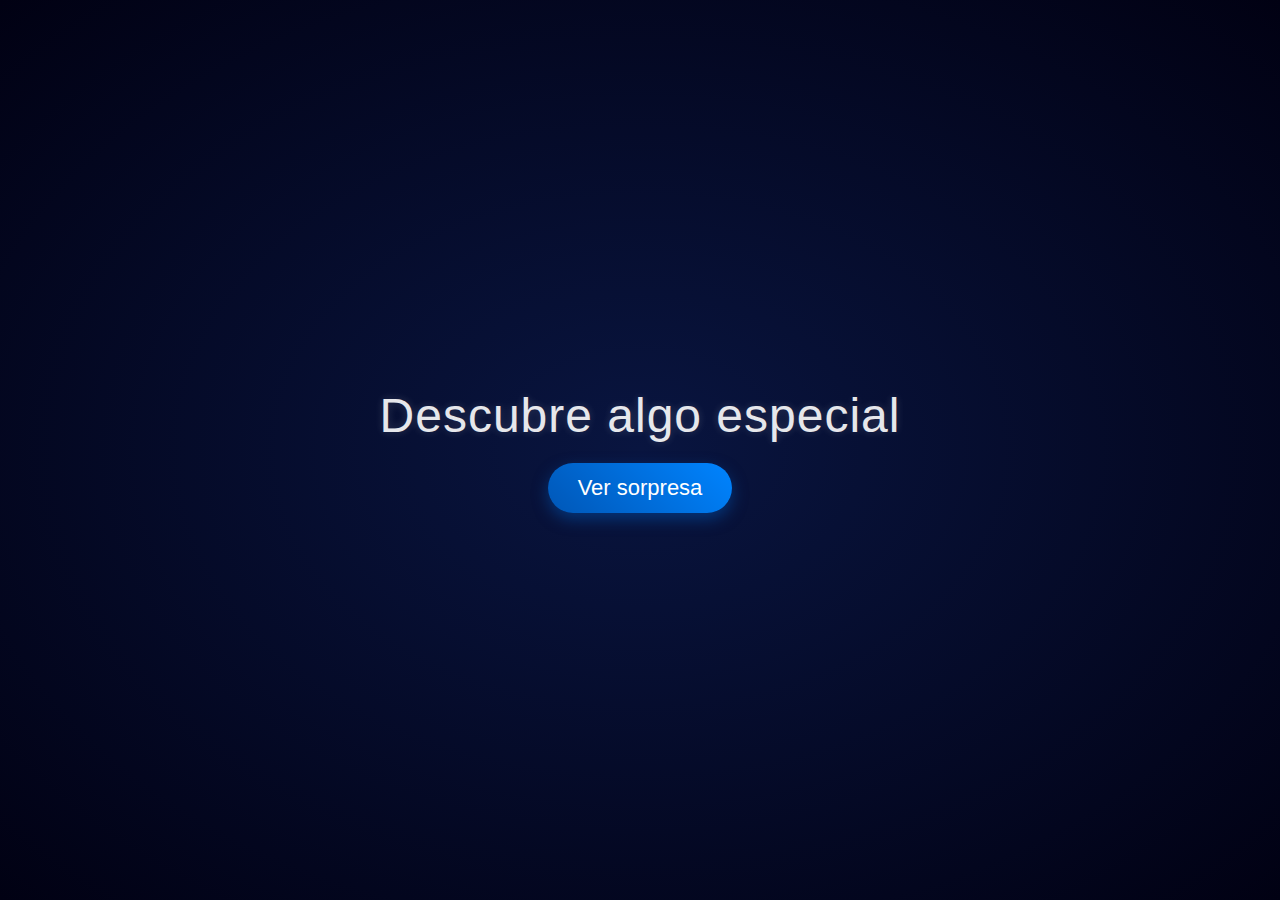
<file: index.html>
<!DOCTYPE html>
<html lang="en">
<head>
  <meta charset="UTF-8">
  <title>Flores y corazones</title>
  <link rel="stylesheet" href="./style.css">
  <style>
    @keyframes fadeIn {
      0% { opacity: 0; transform: scale(0.8); }
      100% { opacity: 1; transform: scale(1); }
    }
    
    @keyframes pulse {
      0%, 100% { transform: scale(1); }
      50% { transform: scale(1.05); }
    }
    
    .start-screen {
      position: fixed;
      top: 0; left: 0; width: 100%; height: 100%;
      display: flex;
      align-items: center;
      justify-content: center;
      flex-direction: column;
      background: radial-gradient(#091540, #010113);
      color: white;
      text-align: center;
      animation: fadeIn 1.5s ease-out;
    }
    .start-screen h1 {
      font-size: 3em;
      font-weight: 300;
      letter-spacing: 1px;
      text-shadow: 0px 0px 10px rgba(255, 255, 255, 0.2);
      margin-bottom: 20px;
      opacity: 0.9;
      font-family: 'Arial', sans-serif;
    }
    .start-screen button {
      padding: 12px 30px;
      font-size: 22px;
      font-weight: 500;
      background: linear-gradient(45deg, #0057b7, #0084ff);
      color: white;
      border: none;
      border-radius: 50px;
      cursor: pointer;
      transition: transform 0.3s, background 0.3s;
      box-shadow: 0 6px 15px rgba(0, 87, 183, 0.5);
      animation: pulse 2s infinite;
    }
    .start-screen button:hover {
      transform: scale(1.1);
      background: linear-gradient(45deg, #003d99, #0073e6);
    }
  </style>
</head>
<body>
  <div class="start-screen">
    <h1>Descubre algo especial</h1>
    <button id="startButton" onclick="window.location.href='flower.html'">Ver sorpresa</button>
  </div>
</body>
</html>
</file>
<file: style.css>
*,
*::after,
*::before {
  padding: 0;
  margin: 0;
  box-sizing: border-box;
}

:root {
  --dark-color: #010113;
}

body {
  display: flex;
  align-items: flex-end;
  justify-content: center;
  min-height: 100vh;
  background-color: var(--dark-color);
  overflow: hidden;
  perspective: 1000px;
}
.night {
  position: fixed;
  left: 50%;
  top: 0;
  transform: translateX(-50%);
  width: 100%;
  height: 100%;
  filter: blur(0.1vmin);
  background-image: radial-gradient(
      ellipse at top,
      transparent 0%,
      var(--dark-color)
    ),
    radial-gradient(
      ellipse at bottom,
      var(--dark-color),
      rgba(145, 233, 255, 0.2)
    ),
    repeating-linear-gradient(
      220deg,
      rgb(0, 0, 0) 0px,
      rgb(0, 0, 0) 19px,
      transparent 19px,
      transparent 22px
    ),
    repeating-linear-gradient(
      189deg,
      rgb(0, 0, 0) 0px,
      rgb(0, 0, 0) 19px,
      transparent 19px,
      transparent 22px
    ),
    repeating-linear-gradient(
      148deg,
      rgb(0, 0, 0) 0px,
      rgb(0, 0, 0) 19px,
      transparent 19px,
      transparent 22px
    ),
    linear-gradient(90deg, rgb(255, 94, 0), rgb(240, 240, 240));
}

.message {
  position: absolute;
  top: 50%;
  left: 50%;
  transform: translate(-50%, -50%);
  color: white;
  font-size: 2em;
  text-align: center;
  font-family: 'Georgia', serif;
  font-weight: bold;
  opacity: 1;
  animation: fadeIn 2s forwards 1s;
  background: rgba(255, 255, 255, 0.1);
  padding: 20px 40px;
  border-radius: 15px;
  border: 2px solid rgba(255, 255, 255, 0.3);
  backdrop-filter: blur(10px);
  box-shadow: 0 4px 15px rgba(255, 255, 255, 0.3);
  animation: glow 3s infinite alternate;
}

.flowers {
  position: relative;
  transform: scale(0.9);
}

.flower {
  position: absolute;
  bottom: 10vmin;
  transform-origin: bottom center;
  z-index: 10;
  --fl-speed: 0.8s;
}
.flower--1 {
  -webkit-animation: moving-flower-1 4s linear infinite;
  animation: moving-flower-1 4s linear infinite;
}
.flower--1 .flower__line {
  height: 70vmin;
  -webkit-animation-delay: 0.3s;
  animation-delay: 0.3s;
}
.flower--1 .flower__line__leaf--1 {
  -webkit-animation: blooming-leaf-right var(--fl-speed) 1.6s backwards;
  animation: blooming-leaf-right var(--fl-speed) 1.6s backwards;
}
.flower--1 .flower__line__leaf--2 {
  -webkit-animation: blooming-leaf-right var(--fl-speed) 1.4s backwards;
  animation: blooming-leaf-right var(--fl-speed) 1.4s backwards;
}
.flower--1 .flower__line__leaf--3 {
  -webkit-animation: blooming-leaf-left var(--fl-speed) 1.2s backwards;
  animation: blooming-leaf-left var(--fl-speed) 1.2s backwards;
}
.flower--1 .flower__line__leaf--4 {
  -webkit-animation: blooming-leaf-left var(--fl-speed) 1s backwards;
  animation: blooming-leaf-left var(--fl-speed) 1s backwards;
}
.flower--1 .flower__line__leaf--5 {
  -webkit-animation: blooming-leaf-right var(--fl-speed) 1.8s backwards;
  animation: blooming-leaf-right var(--fl-speed) 1.8s backwards;
}
.flower--1 .flower__line__leaf--6 {
  -webkit-animation: blooming-leaf-left var(--fl-speed) 2s backwards;
  animation: blooming-leaf-left var(--fl-speed) 2s backwards;
}
.flower--2 {
  left: 50%;
  transform: rotate(20deg);
  -webkit-animation: moving-flower-2 4s linear infinite;
  animation: moving-flower-2 4s linear infinite;
}
.flower--2 .flower__line {
  height: 60vmin;
  -webkit-animation-delay: 0.6s;
  animation-delay: 0.6s;
}
.flower--2 .flower__line__leaf--1 {
  -webkit-animation: blooming-leaf-right var(--fl-speed) 1.9s backwards;
  animation: blooming-leaf-right var(--fl-speed) 1.9s backwards;
}
.flower--2 .flower__line__leaf--2 {
  -webkit-animation: blooming-leaf-right var(--fl-speed) 1.7s backwards;
  animation: blooming-leaf-right var(--fl-speed) 1.7s backwards;
}
.flower--2 .flower__line__leaf--3 {
  -webkit-animation: blooming-leaf-left var(--fl-speed) 1.5s backwards;
  animation: blooming-leaf-left var(--fl-speed) 1.5s backwards;
}
.flower--2 .flower__line__leaf--4 {
  -webkit-animation: blooming-leaf-left var(--fl-speed) 1.3s backwards;
  animation: blooming-leaf-left var(--fl-speed) 1.3s backwards;
}
.flower--3 {
  left: 50%;
  transform: rotate(-15deg);
  -webkit-animation: moving-flower-3 4s linear infinite;
  animation: moving-flower-3 4s linear infinite;
}
.flower--3 .flower__line {
  -webkit-animation-delay: 0.9s;
  animation-delay: 0.9s;
}
.flower--3 .flower__line__leaf--1 {
  -webkit-animation: blooming-leaf-right var(--fl-speed) 2.5s backwards;
  animation: blooming-leaf-right var(--fl-speed) 2.5s backwards;
}
.flower--3 .flower__line__leaf--2 {
  -webkit-animation: blooming-leaf-right var(--fl-speed) 2.3s backwards;
  animation: blooming-leaf-right var(--fl-speed) 2.3s backwards;
}
.flower--3 .flower__line__leaf--3 {
  -webkit-animation: blooming-leaf-left var(--fl-speed) 2.1s backwards;
  animation: blooming-leaf-left var(--fl-speed) 2.1s backwards;
}
.flower--3 .flower__line__leaf--4 {
  -webkit-animation: blooming-leaf-left var(--fl-speed) 1.9s backwards;
  animation: blooming-leaf-left var(--fl-speed) 1.9s backwards;
}
.flower__leafs {
  position: relative;
  -webkit-animation: blooming-flower 2s backwards;
  animation: blooming-flower 2s backwards;
}
.flower__leafs--1 {
  -webkit-animation-delay: 1.1s;
  animation-delay: 1.1s;
}
.flower__leafs--2 {
  -webkit-animation-delay: 1.4s;
  animation-delay: 1.4s;
}
.flower__leafs--3 {
  -webkit-animation-delay: 1.7s;
  animation-delay: 1.7s;
}
.flower__leafs::after {
  content: "";
  position: absolute;
  left: 0;
  top: 0;
  transform: translate(-50%, -100%);
  width: 8vmin;
  height: 8vmin;
  background-color: #e7b201;
  filter: blur(10vmin);
}
.flower__leaf {
  position: absolute;
  bottom: 0;
  left: 50%;
  width: 8vmin;
  height: 11vmin;
  border-radius: 51% 49% 47% 53%/44% 45% 55% 69%;
  background-color: #e6f331;
  background-image: linear-gradient(to top, #e6f331, #e6f331);
  transform-origin: bottom center;
  opacity: 0.9;
  box-shadow: inset 0 0 2vmin rgba(255, 255, 255, 0.5);
}
.flower__leaf--1 {
  transform: translate(-10%, 1%) rotateY(40deg) rotateX(-50deg);
}
.flower__leaf--2 {
  transform: translate(-50%, -4%) rotateX(40deg);
}
.flower__leaf--3 {
  transform: translate(-90%, 0%) rotateY(45deg) rotateX(50deg);
}
.flower__leaf--4 {
  width: 8vmin;
  height: 8vmin;
  transform-origin: bottom left;
  border-radius: 4vmin 10vmin 4vmin 4vmin;
  transform: translate(0%, 18%) rotateX(70deg) rotate(-43deg);
  background-image: linear-gradient(to top, #e6f331, #e6f331);
  z-index: 1;
  opacity: 0.8;
}
.flower__white-circle {
  position: absolute;
  left: -3.5vmin;
  top: -3vmin;
  width: 9vmin;
  height: 4vmin;
  border-radius: 50%;
  background-color: #fff;
}
.flower__white-circle::after {
  content: "";
  position: absolute;
  left: 50%;
  top: 45%;
  transform: translate(-50%, -50%);
  width: 60%;
  height: 60%;
  border-radius: inherit;
  background-image: repeating-linear-gradient(
      135deg,
      rgba(0, 0, 0, 0.03) 0px,
      rgba(0, 0, 0, 0.03) 1px,
      transparent 1px,
      transparent 12px
    ),
    repeating-linear-gradient(
      45deg,
      rgba(0, 0, 0, 0.03) 0px,
      rgba(0, 0, 0, 0.03) 1px,
      transparent 1px,
      transparent 12px
    ),
    repeating-linear-gradient(
      67.5deg,
      rgba(0, 0, 0, 0.03) 0px,
      rgba(0, 0, 0, 0.03) 1px,
      transparent 1px,
      transparent 12px
    ),
    repeating-linear-gradient(
      135deg,
      rgba(0, 0, 0, 0.03) 0px,
      rgba(0, 0, 0, 0.03) 1px,
      transparent 1px,
      transparent 12px
    ),
    repeating-linear-gradient(
      45deg,
      rgba(0, 0, 0, 0.03) 0px,
      rgba(0, 0, 0, 0.03) 1px,
      transparent 1px,
      transparent 12px
    ),
    repeating-linear-gradient(
      112.5deg,
      rgba(0, 0, 0, 0.03) 0px,
      rgba(0, 0, 0, 0.03) 1px,
      transparent 1px,
      transparent 12px
    ),
    repeating-linear-gradient(
      112.5deg,
      rgba(0, 0, 0, 0.03) 0px,
      rgba(0, 0, 0, 0.03) 1px,
      transparent 1px,
      transparent 12px
    ),
    repeating-linear-gradient(
      45deg,
      rgba(0, 0, 0, 0.03) 0px,
      rgba(0, 0, 0, 0.03) 1px,
      transparent 1px,
      transparent 12px
    ),
    repeating-linear-gradient(
      22.5deg,
      rgba(0, 0, 0, 0.03) 0px,
      rgba(0, 0, 0, 0.03) 1px,
      transparent 1px,
      transparent 12px
    ),
    repeating-linear-gradient(
      45deg,
      rgba(0, 0, 0, 0.03) 0px,
      rgba(0, 0, 0, 0.03) 1px,
      transparent 1px,
      transparent 12px
    ),
    repeating-linear-gradient(
      22.5deg,
      rgba(0, 0, 0, 0.03) 0px,
      rgba(0, 0, 0, 0.03) 1px,
      transparent 1px,
      transparent 12px
    ),
    repeating-linear-gradient(
      135deg,
      rgba(0, 0, 0, 0.03) 0px,
      rgba(0, 0, 0, 0.03) 1px,
      transparent 1px,
      transparent 12px
    ),
    repeating-linear-gradient(
      157.5deg,
      rgba(0, 0, 0, 0.03) 0px,
      rgba(0, 0, 0, 0.03) 1px,
      transparent 1px,
      transparent 12px
    ),
    repeating-linear-gradient(
      67.5deg,
      rgba(0, 0, 0, 0.03) 0px,
      rgba(0, 0, 0, 0.03) 1px,
      transparent 1px,
      transparent 12px
    ),
    repeating-linear-gradient(
      67.5deg,
      rgba(0, 0, 0, 0.03) 0px,
      rgba(0, 0, 0, 0.03) 1px,
      transparent 1px,
      transparent 12px
    ),
    linear-gradient(90deg, rgb(255, 235, 18), rgb(255, 206, 0));
}
.flower__line {
  height: 55vmin;
  width: 1.5vmin;
  background-image: linear-gradient(
      to left,
      rgba(0, 0, 0, 0.2),
      transparent,
      rgba(255, 255, 255, 0.2)
    ),
    linear-gradient(to top, transparent 10%, #056d24, #028137);
  box-shadow: inset 0 0 2px rgba(0, 0, 0, 0.5);
  -webkit-animation: grow-flower-tree 4s backwards;
  animation: grow-flower-tree 4s backwards;
}
.flower__line__leaf {
  --w: 7vmin;
  --h: calc(var(--w) + 2vmin);
  position: absolute;
  top: 20%;
  left: 90%;
  width: var(--w);
  height: var(--h);
  border-top-right-radius: var(--h);
  border-bottom-left-radius: var(--h);
  background-image: linear-gradient(to top, rgba(12, 94, 32, 0.4), #028137);
}
.flower__line__leaf--1 {
  transform: rotate(70deg) rotateY(30deg);
}
.flower__line__leaf--2 {
  top: 45%;
  transform: rotate(70deg) rotateY(30deg);
}
.flower__line__leaf--3,
.flower__line__leaf--4,
.flower__line__leaf--6 {
  border-top-right-radius: 0;
  border-bottom-left-radius: 0;
  border-top-left-radius: var(--h);
  border-bottom-right-radius: var(--h);
  left: -460%;
  top: 12%;
  transform: rotate(-70deg) rotateY(30deg);
}
.flower__line__leaf--4 {
  top: 40%;
}
.flower__line__leaf--5 {
  top: 0;
  transform-origin: left;
  transform: rotate(70deg) rotateY(30deg) scale(0.6);
}
.flower__line__leaf--6 {
  top: -2%;
  left: -450%;
  transform-origin: right;
  transform: rotate(-70deg) rotateY(30deg) scale(0.6);
}
.flower__light {
  position: absolute;
  bottom: 0vmin;
  width: 1vmin;
  height: 1vmin;
  background-color: rgb(255, 251, 0);
  border-radius: 50%;
  filter: blur(0.2vmin);
  -webkit-animation: light-ans 4s linear infinite backwards;
  animation: light-ans 4s linear infinite backwards;
}
.flower__light:nth-child(odd) {
  background-color: #028137;
}
.flower__light--1 {
  left: -2vmin;
  -webkit-animation-delay: 1s;
  animation-delay: 1s;
}
.flower__light--2 {
  left: 3vmin;
  -webkit-animation-delay: 0.5s;
  animation-delay: 0.5s;
}
.flower__light--3 {
  left: -6vmin;
  -webkit-animation-delay: 0.3s;
  animation-delay: 0.3s;
}
.flower__light--4 {
  left: 6vmin;
  -webkit-animation-delay: 0.9s;
  animation-delay: 0.9s;
}
.flower__light--5 {
  left: -1vmin;
  -webkit-animation-delay: 1.5s;
  animation-delay: 1.5s;
}
.flower__light--6 {
  left: -4vmin;
  -webkit-animation-delay: 3s;
  animation-delay: 3s;
}
.flower__light--7 {
  left: 3vmin;
  -webkit-animation-delay: 2s;
  animation-delay: 2s;
}
.flower__light--8 {
  left: -6vmin;
  -webkit-animation-delay: 3.5s;
  animation-delay: 3.5s;
}
.flower__grass {
  --c: #028137;
  --line-w: 1.5vmin;
  position: absolute;
  bottom: 12vmin;
  left: -7vmin;
  display: flex;
  flex-direction: column;
  align-items: flex-end;
  z-index: 20;
  transform-origin: bottom center;
  transform: rotate(-48deg) rotateY(40deg);
}
.flower__grass--1 {
  -webkit-animation: moving-grass 2s linear infinite;
  animation: moving-grass 2s linear infinite;
}
.flower__grass--2 {
  left: 2vmin;
  bottom: 10vmin;
  transform: scale(0.5) rotate(75deg) rotateX(10deg) rotateY(-200deg);
  opacity: 0.8;
  z-index: 0;
  -webkit-animation: moving-grass--2 1.5s linear infinite;
  animation: moving-grass--2 1.5s linear infinite;
}
.flower__grass--top {
  width: 7vmin;
  height: 10vmin;
  border-top-right-radius: 100%;
  border-right: var(--line-w) solid var(--c);
  transform-origin: bottom center;
  transform: rotate(-2deg);
}
.flower__grass--bottom {
  margin-top: -2px;
  width: var(--line-w);
  height: 25vmin;
  background-image: linear-gradient(to top, transparent, var(--c));
}
.flower__grass__leaf {
  --size: 10vmin;
  position: absolute;
  width: calc(var(--size) * 2.1);
  height: var(--size);
  border-top-left-radius: var(--size);
  border-top-right-radius: var(--size);
  background-image: linear-gradient(
    to top,
    transparent,
    transparent 30%,
    var(--c)
  );
  z-index: 100;
}
.flower__grass__leaf--1 {
  top: -6%;
  left: 30%;
  --size: 6vmin;
  transform: rotate(-20deg);
  -webkit-animation: growing-grass-ans--1 2s 2.6s backwards;
  animation: growing-grass-ans--1 2s 2.6s backwards;
}
@-webkit-keyframes growing-grass-ans--1 {
  0% {
    transform-origin: bottom left;
    transform: rotate(-20deg) scale(0);
  }
}
@keyframes growing-grass-ans--1 {
  0% {
    transform-origin: bottom left;
    transform: rotate(-20deg) scale(0);
  }
}
.flower__grass__leaf--2 {
  top: -5%;
  left: -110%;
  --size: 6vmin;
  transform: rotate(10deg);
  -webkit-animation: growing-grass-ans--2 2s 2.4s linear backwards;
  animation: growing-grass-ans--2 2s 2.4s linear backwards;
}
@-webkit-keyframes growing-grass-ans--2 {
  0% {
    transform-origin: bottom right;
    transform: rotate(10deg) scale(0);
  }
}
@keyframes growing-grass-ans--2 {
  0% {
    transform-origin: bottom right;
    transform: rotate(10deg) scale(0);
  }
}
.flower__grass__leaf--3 {
  top: 5%;
  left: 60%;
  --size: 8vmin;
  transform: rotate(-18deg) rotateX(-20deg);
  -webkit-animation: growing-grass-ans--3 2s 2.2s linear backwards;
  animation: growing-grass-ans--3 2s 2.2s linear backwards;
}
@-webkit-keyframes growing-grass-ans--3 {
  0% {
    transform-origin: bottom left;
    transform: rotate(-18deg) rotateX(-20deg) scale(0);
  }
}
@keyframes growing-grass-ans--3 {
  0% {
    transform-origin: bottom left;
    transform: rotate(-18deg) rotateX(-20deg) scale(0);
  }
}
.flower__grass__leaf--4 {
  top: 6%;
  left: -135%;
  --size: 8vmin;
  transform: rotate(2deg);
  -webkit-animation: growing-grass-ans--4 2s 2s linear backwards;
  animation: growing-grass-ans--4 2s 2s linear backwards;
}
@-webkit-keyframes growing-grass-ans--4 {
  0% {
    transform-origin: bottom right;
    transform: rotate(2deg) scale(0);
  }
}
@keyframes growing-grass-ans--4 {
  0% {
    transform-origin: bottom right;
    transform: rotate(2deg) scale(0);
  }
}
.flower__grass__leaf--5 {
  top: 20%;
  left: 60%;
  --size: 10vmin;
  transform: rotate(-24deg) rotateX(-20deg);
  -webkit-animation: growing-grass-ans--5 2s 1.8s linear backwards;
  animation: growing-grass-ans--5 2s 1.8s linear backwards;
}
@-webkit-keyframes growing-grass-ans--5 {
  0% {
    transform-origin: bottom left;
    transform: rotate(-24deg) rotateX(-20deg) scale(0);
  }
}
@keyframes growing-grass-ans--5 {
  0% {
    transform-origin: bottom left;
    transform: rotate(-24deg) rotateX(-20deg) scale(0);
  }
}
.flower__grass__leaf--6 {
  top: 22%;
  left: -180%;
  --size: 10vmin;
  transform: rotate(10deg);
  -webkit-animation: growing-grass-ans--6 2s 1.6s linear backwards;
  animation: growing-grass-ans--6 2s 1.6s linear backwards;
}
@-webkit-keyframes growing-grass-ans--6 {
  0% {
    transform-origin: bottom right;
    transform: rotate(10deg) scale(0);
  }
}
@keyframes growing-grass-ans--6 {
  0% {
    transform-origin: bottom right;
    transform: rotate(10deg) scale(0);
  }
}
.flower__grass__leaf--7 {
  top: 39%;
  left: 70%;
  --size: 10vmin;
  transform: rotate(-10deg);
  -webkit-animation: growing-grass-ans--7 2s 1.4s linear backwards;
  animation: growing-grass-ans--7 2s 1.4s linear backwards;
}
@-webkit-keyframes growing-grass-ans--7 {
  0% {
    transform-origin: bottom left;
    transform: rotate(-10deg) scale(0);
  }
}
@keyframes growing-grass-ans--7 {
  0% {
    transform-origin: bottom left;
    transform: rotate(-10deg) scale(0);
  }
}
.flower__grass__leaf--8 {
  top: 40%;
  left: -215%;
  --size: 11vmin;
  transform: rotate(10deg);
  -webkit-animation: growing-grass-ans--8 2s 1.2s linear backwards;
  animation: growing-grass-ans--8 2s 1.2s linear backwards;
}
@-webkit-keyframes growing-grass-ans--8 {
  0% {
    transform-origin: bottom right;
    transform: rotate(10deg) scale(0);
  }
}
@keyframes growing-grass-ans--8 {
  0% {
    transform-origin: bottom right;
    transform: rotate(10deg) scale(0);
  }
}
.flower__grass__overlay {
  position: absolute;
  top: -10%;
  right: 0%;
  width: 100%;
  height: 100%;
  background-color: rgba(0, 0, 0, 0.6);
  filter: blur(1.5vmin);
  z-index: 100;
}
.flower__g-long {
  --w: 2vmin;
  --h: 6vmin;
  --c: #0d6632;
  position: absolute;
  bottom: 10vmin;
  left: -3vmin;
  transform-origin: bottom center;
  transform: rotate(-30deg) rotateY(-20deg);
  display: flex;
  flex-direction: column;
  align-items: flex-end;
  -webkit-animation: flower-g-long-ans 3s linear infinite;
  animation: flower-g-long-ans 3s linear infinite;
}
@-webkit-keyframes flower-g-long-ans {
  0%,
  100% {
    transform: rotate(-30deg) rotateY(-20deg);
  }
  50% {
    transform: rotate(-32deg) rotateY(-20deg);
  }
}
@keyframes flower-g-long-ans {
  0%,
  100% {
    transform: rotate(-30deg) rotateY(-20deg);
  }
  50% {
    transform: rotate(-32deg) rotateY(-20deg);
  }
}
.flower__g-long__top {
  top: calc(var(--h) * -1);
  width: calc(var(--w) + 1vmin);
  height: var(--h);
  border-top-right-radius: 100%;
  border-right: 0.7vmin solid var(--c);
  transform: translate(-0.7vmin, 1vmin);
}
.flower__g-long__bottom {
  width: var(--w);
  height: 50vmin;
  transform-origin: bottom center;
  background-image: linear-gradient(to top, transparent 30%, var(--c));
  box-shadow: inset 0 0 2px rgba(0, 0, 0, 0.5);
  -webkit-clip-path: polygon(35% 0, 65% 1%, 100% 100%, 0% 100%);
  clip-path: polygon(35% 0, 65% 1%, 100% 100%, 0% 100%);
}
.flower__g-right {
  position: absolute;
  bottom: 6vmin;
  left: -2vmin;
  transform-origin: bottom left;
  transform: rotate(20deg);
}
.flower__g-right .leaf {
  width: 30vmin;
  height: 50vmin;
  border-top-left-radius: 100%;
  border-left: 2vmin solid #028137;
  background-image: linear-gradient(
    to bottom,
    transparent,
    var(--dark-color) 60%
  );
  -webkit-mask-image: linear-gradient(to top, transparent 30%, #028137 60%);
}
.flower__g-right--1 {
  -webkit-animation: flower-g-right-ans 2.5s linear infinite;
  animation: flower-g-right-ans 2.5s linear infinite;
}
.flower__g-right--2 {
  left: 5vmin;
  transform: rotateY(-180deg);
  -webkit-animation: flower-g-right-ans--2 3s linear infinite;
  animation: flower-g-right-ans--2 3s linear infinite;
}
.flower__g-right--2 .leaf {
  height: 75vmin;
  filter: blur(0.3vmin);
  opacity: 0.8;
}
@-webkit-keyframes flower-g-right-ans {
  0%,
  100% {
    transform: rotate(20deg);
  }
  50% {
    transform: rotate(24deg) rotateX(-20deg);
  }
}
@keyframes flower-g-right-ans {
  0%,
  100% {
    transform: rotate(20deg);
  }
  50% {
    transform: rotate(24deg) rotateX(-20deg);
  }
}
@-webkit-keyframes flower-g-right-ans--2 {
  0%,
  100% {
    transform: rotateY(-180deg) rotate(0deg) rotateX(-20deg);
  }
  50% {
    transform: rotateY(-180deg) rotate(6deg) rotateX(-20deg);
  }
}
@keyframes flower-g-right-ans--2 {
  0%,
  100% {
    transform: rotateY(-180deg) rotate(0deg) rotateX(-20deg);
  }
  50% {
    transform: rotateY(-180deg) rotate(6deg) rotateX(-20deg);
  }
}
.flower__g-front {
  position: absolute;
  bottom: 6vmin;
  left: 2.5vmin;
  z-index: 100;
  transform-origin: bottom center;
  transform: rotate(-28deg) rotateY(30deg) scale(1.04);
  -webkit-animation: flower__g-front-ans 2s linear infinite;
  animation: flower__g-front-ans 2s linear infinite;
}
@-webkit-keyframes flower__g-front-ans {
  0%,
  100% {
    transform: rotate(-28deg) rotateY(30deg) scale(1.04);
  }
  50% {
    transform: rotate(-35deg) rotateY(40deg) scale(1.04);
  }
}
@keyframes flower__g-front-ans {
  0%,
  100% {
    transform: rotate(-28deg) rotateY(30deg) scale(1.04);
  }
  50% {
    transform: rotate(-35deg) rotateY(40deg) scale(1.04);
  }
}
.flower__g-front__line {
  width: 0.3vmin;
  height: 20vmin;
  background-image: linear-gradient(
    to top,
    transparent,
    #028137,
    transparent 100%
  );
  position: relative;
}
.flower__g-front__leaf-wrapper {
  position: absolute;
  top: 0;
  left: 0;
  transform-origin: bottom left;
  transform: rotate(10deg);
}
.flower__g-front__leaf-wrapper:nth-child(even) {
  left: 0vmin;
  transform: rotateY(-180deg) rotate(5deg);
  -webkit-animation: flower__g-front__leaf-left-ans 1s ease-in backwards;
  animation: flower__g-front__leaf-left-ans 1s ease-in backwards;
}
.flower__g-front__leaf-wrapper:nth-child(odd) {
  -webkit-animation: flower__g-front__leaf-ans 1s ease-in backwards;
  animation: flower__g-front__leaf-ans 1s ease-in backwards;
}
.flower__g-front__leaf-wrapper--1 {
  top: -8vmin;
  transform: scale(0.7);
  -webkit-animation: flower__g-front__leaf-ans 1s 5.5s ease-in backwards !important;
  animation: flower__g-front__leaf-ans 1s 5.5s ease-in backwards !important;
}
.flower__g-front__leaf-wrapper--2 {
  top: -8vmin;
  transform: rotateY(-180deg) scale(0.7) !important;
  -webkit-animation: flower__g-front__leaf-left-ans-2 1s 4.6s ease-in backwards !important;
  animation: flower__g-front__leaf-left-ans-2 1s 4.6s ease-in backwards !important;
}
.flower__g-front__leaf-wrapper--3 {
  top: -3vmin;
  -webkit-animation: flower__g-front__leaf-ans 1s 4.6s ease-in backwards;
  animation: flower__g-front__leaf-ans 1s 4.6s ease-in backwards;
}
.flower__g-front__leaf-wrapper--4 {
  top: -3vmin;
  transform: rotateY(-180deg) scale(0.9) !important;
  -webkit-animation: flower__g-front__leaf-left-ans-2 1s 4.6s ease-in backwards !important;
  animation: flower__g-front__leaf-left-ans-2 1s 4.6s ease-in backwards !important;
}
@-webkit-keyframes flower__g-front__leaf-left-ans-2 {
  0% {
    transform: rotateY(-180deg) scale(0);
  }
}
@keyframes flower__g-front__leaf-left-ans-2 {
  0% {
    transform: rotateY(-180deg) scale(0);
  }
}
.flower__g-front__leaf-wrapper--5,
.flower__g-front__leaf-wrapper--6 {
  top: 2vmin;
}
.flower__g-front__leaf-wrapper--7,
.flower__g-front__leaf-wrapper--8 {
  top: 6.5vmin;
}
.flower__g-front__leaf-wrapper--2 {
  -webkit-animation-delay: 5.2s !important;
  animation-delay: 5.2s !important;
}
.flower__g-front__leaf-wrapper--3 {
  -webkit-animation-delay: 4.9s !important;
  animation-delay: 4.9s !important;
}
.flower__g-front__leaf-wrapper--5 {
  -webkit-animation-delay: 4.3s !important;
  animation-delay: 4.3s !important;
}
.flower__g-front__leaf-wrapper--6 {
  -webkit-animation-delay: 4.1s !important;
  animation-delay: 4.1s !important;
}
.flower__g-front__leaf-wrapper--7 {
  -webkit-animation-delay: 3.8s !important;
  animation-delay: 3.8s !important;
}
.flower__g-front__leaf-wrapper--8 {
  -webkit-animation-delay: 3.5s !important;
  animation-delay: 3.5s !important;
}
@-webkit-keyframes flower__g-front__leaf-ans {
  0% {
    transform: rotate(10deg) scale(0);
  }
}
@keyframes flower__g-front__leaf-ans {
  0% {
    transform: rotate(10deg) scale(0);
  }
}
@-webkit-keyframes flower__g-front__leaf-left-ans {
  0% {
    transform: rotateY(-180deg) rotate(5deg) scale(0);
  }
}
@keyframes flower__g-front__leaf-left-ans {
  0% {
    transform: rotateY(-180deg) rotate(5deg) scale(0);
  }
}
.flower__g-front__leaf {
  width: 10vmin;
  height: 10vmin;
  border-radius: 100% 0% 0% 100%/100% 100% 0% 0%;
  box-shadow: inset 0 2px 1vmin hsla(150, 97%, 14%, 0.2);
  background-image: linear-gradient(
      to bottom left,
      transparent,
      var(--dark-color)
    ),
    linear-gradient(to bottom right, #028137 50%, transparent 50%, transparent);
  -webkit-mask-image: linear-gradient(
    to bottom right,
    #028137 50%,
    transparent 50%,
    transparent
  );
  mask-image: linear-gradient(
    to bottom right,
    #028137 50%,
    transparent 50%,
    transparent
  );
}
.flower__g-fr {
  position: absolute;
  bottom: -4vmin;
  left: vmin;
  transform-origin: bottom left;
  z-index: 10;
  -webkit-animation: flower__g-fr-ans 2s linear infinite;
  animation: flower__g-fr-ans 2s linear infinite;
}
@-webkit-keyframes flower__g-fr-ans {
  0%,
  100% {
    transform: rotate(2deg);
  }
  50% {
    transform: rotate(4deg);
  }
}
@keyframes flower__g-fr-ans {
  0%,
  100% {
    transform: rotate(2deg);
  }
  50% {
    transform: rotate(4deg);
  }
}
.flower__g-fr .leaf {
  width: 30vmin;
  height: 50vmin;
  border-top-left-radius: 100%;
  border-left: 2vmin solid #028137;
  -webkit-mask-image: linear-gradient(to top, transparent 25%, #028137 50%);
  position: relative;
  z-index: 1;
}
.flower__g-fr__leaf {
  position: absolute;
  top: 0;
  left: 0;
  width: 10vmin;
  height: 10vmin;
  border-radius: 100% 0% 0% 100%/100% 100% 0% 0%;
  box-shadow: inset 0 2px 1vmin hsla(184deg, 97%, 58%, 0.2);
  background-image: linear-gradient(
      to bottom left,
      transparent,
      var(--dark-color) 98%
    ),
    linear-gradient(to bottom right, #028137 45%, transparent 50%, transparent);
  -webkit-mask-image: linear-gradient(
    135deg,
    #028137 40%,
    transparent 50%,
    transparent
  );
}
.flower__g-fr__leaf--1 {
  left: 20vmin;
  transform: rotate(45deg);
  -webkit-animation: flower__g-fr-leaft-ans-1 0.5s 5.2s linear backwards;
  animation: flower__g-fr-leaft-ans-1 0.5s 5.2s linear backwards;
}
@-webkit-keyframes flower__g-fr-leaft-ans-1 {
  0% {
    transform-origin: left;
    transform: rotate(45deg) scale(0);
  }
}
@keyframes flower__g-fr-leaft-ans-1 {
  0% {
    transform-origin: left;
    transform: rotate(45deg) scale(0);
  }
}
.flower__g-fr__leaf--2 {
  left: 12vmin;
  top: -7vmin;
  transform: rotate(25deg) rotateY(-180deg);
  -webkit-animation: flower__g-fr-leaft-ans-6 0.5s 5s linear backwards;
  animation: flower__g-fr-leaft-ans-6 0.5s 5s linear backwards;
}
.flower__g-fr__leaf--3 {
  left: 15vmin;
  top: 6vmin;
  transform: rotate(55deg);
  -webkit-animation: flower__g-fr-leaft-ans-5 0.5s 4.8s linear backwards;
  animation: flower__g-fr-leaft-ans-5 0.5s 4.8s linear backwards;
}
.flower__g-fr__leaf--4 {
  left: 6vmin;
  top: -2vmin;
  transform: rotate(25deg) rotateY(-180deg);
  -webkit-animation: flower__g-fr-leaft-ans-6 0.5s 4.6s linear backwards;
  animation: flower__g-fr-leaft-ans-6 0.5s 4.6s linear backwards;
}
.flower__g-fr__leaf--5 {
  left: 10vmin;
  top: 14vmin;
  transform: rotate(55deg);
  -webkit-animation: flower__g-fr-leaft-ans-5 0.5s 4.4s linear backwards;
  animation: flower__g-fr-leaft-ans-5 0.5s 4.4s linear backwards;
}
@-webkit-keyframes flower__g-fr-leaft-ans-5 {
  0% {
    transform-origin: left;
    transform: rotate(55deg) scale(0);
  }
}
@keyframes flower__g-fr-leaft-ans-5 {
  0% {
    transform-origin: left;
    transform: rotate(55deg) scale(0);
  }
}
.flower__g-fr__leaf--6 {
  left: 0vmin;
  top: 6vmin;
  transform: rotate(25deg) rotateY(-180deg);
  -webkit-animation: flower__g-fr-leaft-ans-6 0.5s 4.2s linear backwards;
  animation: flower__g-fr-leaft-ans-6 0.5s 4.2s linear backwards;
}
@-webkit-keyframes flower__g-fr-leaft-ans-6 {
  0% {
    transform-origin: right;
    transform: rotate(25deg) rotateY(-180deg) scale(0);
  }
}
@keyframes flower__g-fr-leaft-ans-6 {
  0% {
    transform-origin: right;
    transform: rotate(25deg) rotateY(-180deg) scale(0);
  }
}
.flower__g-fr__leaf--7 {
  left: 5vmin;
  top: 22vmin;
  transform: rotate(45deg);
  -webkit-animation: flower__g-fr-leaft-ans-7 0.5s 4s linear backwards;
  animation: flower__g-fr-leaft-ans-7 0.5s 4s linear backwards;
}
@-webkit-keyframes flower__g-fr-leaft-ans-7 {
  0% {
    transform-origin: left;
    transform: rotate(45deg) scale(0);
  }
}
@keyframes flower__g-fr-leaft-ans-7 {
  0% {
    transform-origin: left;
    transform: rotate(45deg) scale(0);
  }
}
.flower__g-fr__leaf--8 {
  left: -4vmin;
  top: 15vmin;
  transform: rotate(15deg) rotateY(-180deg);
  -webkit-animation: flower__g-fr-leaft-ans-8 0.5s 3.8s linear backwards;
  animation: flower__g-fr-leaft-ans-8 0.5s 3.8s linear backwards;
}
@-webkit-keyframes flower__g-fr-leaft-ans-8 {
  0% {
    transform-origin: right;
    transform: rotate(15deg) rotateY(-180deg) scale(0);
  }
}
@keyframes flower__g-fr-leaft-ans-8 {
  0% {
    transform-origin: right;
    transform: rotate(15deg) rotateY(-180deg) scale(0);
  }
}

.long-g {
  position: absolute;
  bottom: 25vmin;
  left: -42vmin;
  transform-origin: bottom left;
}
.long-g--1 {
  bottom: 0vmin;
  transform: scale(0.8) rotate(-5deg);
}
.long-g--1 .leaf {
  -webkit-mask-image: linear-gradient(
    to top,
    transparent 40%,
    #028137 80%
  ) !important;
}
.long-g--1 .leaf--1 {
  --w: 5vmin;
  --h: 60vmin;
  left: -2vmin;
  transform: rotate(3deg) rotateY(-180deg);
}
.long-g--2,
.long-g--3 {
  bottom: -3vmin;
  left: -35vmin;
  transform-origin: center;
  transform: scale(0.6) rotateX(60deg);
}
.long-g--2 .leaf,
.long-g--3 .leaf {
  -webkit-mask-image: linear-gradient(
    to top,
    transparent 50%,
    #e6f331 80%
  ) !important;
}
.long-g--2 .leaf--1,
.long-g--3 .leaf--1 {
  left: -1vmin;
  transform: rotateY(-180deg);
}
.long-g--3 {
  left: -17vmin;
  bottom: 0vmin;
}
.long-g--3 .leaf {
  -webkit-mask-image: linear-gradient(
    to top,
    transparent 40%,
    #028137 80%
  ) !important;
}
.long-g--4 {
  left: 25vmin;
  bottom: -3vmin;
  transform-origin: center;
  transform: scale(0.6) rotateX(60deg);
}
.long-g--4 .leaf {
  -webkit-mask-image: linear-gradient(
    to top,
    transparent 50%,
    #028137 80%
  ) !important;
}
.long-g--5 {
  left: 42vmin;
  bottom: 0vmin;
  transform: scale(0.8) rotate(2deg);
}
.long-g--6 {
  left: 0vmin;
  bottom: -20vmin;
  z-index: 100;
  filter: blur(0.3vmin);
  transform: scale(0.8) rotate(2deg);
}
.long-g--7 {
  left: 35vmin;
  bottom: 20vmin;
  z-index: -1;
  filter: blur(0.3vmin);
  transform: scale(0.6) rotate(2deg);
  opacity: 0.7;
}
.long-g .leaf {
  --w: 15vmin;
  --h: 40vmin;
  --c: #1aaa15;
  position: absolute;
  bottom: 0;
  width: var(--w);
  height: var(--h);
  border-top-left-radius: 100%;
  border-left: 2vmin solid var(--c);
  -webkit-mask-image: linear-gradient(
    to top,
    transparent 20%,
    var(--dark-color)
  );
  transform-origin: bottom center;
}
.long-g .leaf--0 {
  left: 2vmin;
  -webkit-animation: leaf-ans-1 4s linear infinite;
  animation: leaf-ans-1 4s linear infinite;
}
.long-g .leaf--1 {
  --w: 5vmin;
  --h: 60vmin;
  -webkit-animation: leaf-ans-1 4s linear infinite;
  animation: leaf-ans-1 4s linear infinite;
}
.long-g .leaf--2 {
  --w: 10vmin;
  --h: 40vmin;
  left: -0.5vmin;
  bottom: 5vmin;
  transform-origin: bottom left;
  transform: rotateY(-180deg);
  -webkit-animation: leaf-ans-2 3s linear infinite;
  animation: leaf-ans-2 3s linear infinite;
}
.long-g .leaf--3 {
  --w: 5vmin;
  --h: 30vmin;
  left: -1vmin;
  bottom: 3.2vmin;
  transform-origin: bottom left;
  transform: rotate(-10deg) rotateY(-180deg);
  -webkit-animation: leaf-ans-3 3s linear infinite;
  animation: leaf-ans-3 3s linear infinite;
}

@-webkit-keyframes leaf-ans-1 {
  0%,
  100% {
    transform: rotate(-5deg) scale(1);
  }
  50% {
    transform: rotate(5deg) scale(1.1);
  }
}

@keyframes leaf-ans-1 {
  0%,
  100% {
    transform: rotate(-5deg) scale(1);
  }
  50% {
    transform: rotate(5deg) scale(1.1);
  }
}
@-webkit-keyframes leaf-ans-2 {
  0%,
  100% {
    transform: rotateY(-180deg) rotate(5deg);
  }
  50% {
    transform: rotateY(-180deg) rotate(0deg) scale(1.1);
  }
}
@keyframes leaf-ans-2 {
  0%,
  100% {
    transform: rotateY(-180deg) rotate(5deg);
  }
  50% {
    transform: rotateY(-180deg) rotate(0deg) scale(1.1);
  }
}
@-webkit-keyframes leaf-ans-3 {
  0%,
  100% {
    transform: rotate(-10deg) rotateY(-180deg);
  }
  50% {
    transform: rotate(-20deg) rotateY(-180deg);
  }
}
@keyframes leaf-ans-3 {
  0%,
  100% {
    transform: rotate(-10deg) rotateY(-180deg);
  }
  50% {
    transform: rotate(-20deg) rotateY(-180deg);
  }
}
.grow-ans {
  -webkit-animation: grow-ans 2s var(--d) backwards;
  animation: grow-ans 2s var(--d) backwards;
}

@-webkit-keyframes grow-ans {
  0% {
    transform: scale(0);
    opacity: 0;
  }
}

@keyframes grow-ans {
  0% {
    transform: scale(0);
    opacity: 0;
  }
}
@-webkit-keyframes light-ans {
  0% {
    opacity: 0;
    transform: translateY(0vmin);
  }
  25% {
    opacity: 1;
    transform: translateY(-5vmin) translateX(-2vmin);
  }
  50% {
    opacity: 1;
    transform: translateY(-15vmin) translateX(2vmin);
    filter: blur(0.2vmin);
  }
  75% {
    transform: translateY(-20vmin) translateX(-2vmin);
    filter: blur(0.2vmin);
  }
  100% {
    transform: translateY(-30vmin);
    opacity: 0;
    filter: blur(1vmin);
  }
}
@keyframes light-ans {
  0% {
    opacity: 0;
    transform: translateY(0vmin);
  }
  25% {
    opacity: 1;
    transform: translateY(-5vmin) translateX(-2vmin);
  }
  50% {
    opacity: 1;
    transform: translateY(-15vmin) translateX(2vmin);
    filter: blur(0.2vmin);
  }
  75% {
    transform: translateY(-20vmin) translateX(-2vmin);
    filter: blur(0.2vmin);
  }
  100% {
    transform: translateY(-30vmin);
    opacity: 0;
    filter: blur(1vmin);
  }
}
@-webkit-keyframes moving-flower-1 {
  0%,
  100% {
    transform: rotate(2deg);
  }
  50% {
    transform: rotate(-2deg);
  }
}
@keyframes moving-flower-1 {
  0%,
  100% {
    transform: rotate(2deg);
  }
  50% {
    transform: rotate(-2deg);
  }
}
@-webkit-keyframes moving-flower-2 {
  0%,
  100% {
    transform: rotate(18deg);
  }
  50% {
    transform: rotate(14deg);
  }
}
@keyframes moving-flower-2 {
  0%,
  100% {
    transform: rotate(18deg);
  }
  50% {
    transform: rotate(14deg);
  }
}
@-webkit-keyframes moving-flower-3 {
  0%,
  100% {
    transform: rotate(-18deg);
  }
  50% {
    transform: rotate(-20deg) rotateY(-10deg);
  }
}
@keyframes moving-flower-3 {
  0%,
  100% {
    transform: rotate(-18deg);
  }
  50% {
    transform: rotate(-20deg) rotateY(-10deg);
  }
}
@-webkit-keyframes blooming-leaf-right {
  0% {
    transform-origin: left;
    transform: rotate(70deg) rotateY(30deg) scale(0);
  }
}
@keyframes blooming-leaf-right {
  0% {
    transform-origin: left;
    transform: rotate(70deg) rotateY(30deg) scale(0);
  }
}
@-webkit-keyframes blooming-leaf-left {
  0% {
    transform-origin: right;
    transform: rotate(-70deg) rotateY(30deg) scale(0);
  }
}
@keyframes blooming-leaf-left {
  0% {
    transform-origin: right;
    transform: rotate(-70deg) rotateY(30deg) scale(0);
  }
}
@-webkit-keyframes grow-flower-tree {
  0% {
    height: 0;
    border-radius: 1vmin;
  }
}
@keyframes grow-flower-tree {
  0% {
    height: 0;
    border-radius: 1vmin;
  }
}
@-webkit-keyframes blooming-flower {
  0% {
    transform: scale(0);
  }
}
@keyframes blooming-flower {
  0% {
    transform: scale(0);
  }
}
@-webkit-keyframes moving-grass {
  0%,
  100% {
    transform: rotate(-48deg) rotateY(40deg);
  }
  50% {
    transform: rotate(-50deg) rotateY(40deg);
  }
}
@keyframes moving-grass {
  0%,
  100% {
    transform: rotate(-48deg) rotateY(40deg);
  }
  50% {
    transform: rotate(-50deg) rotateY(40deg);
  }
}
@-webkit-keyframes moving-grass--2 {
  0%,
  100% {
    transform: scale(0.5) rotate(75deg) rotateX(10deg) rotateY(-200deg);
  }
  50% {
    transform: scale(0.5) rotate(79deg) rotateX(10deg) rotateY(-200deg);
  }
}
@keyframes moving-grass--2 {
  0%,
  100% {
    transform: scale(0.5) rotate(75deg) rotateX(10deg) rotateY(-200deg);
  }
  50% {
    transform: scale(0.5) rotate(79deg) rotateX(10deg) rotateY(-200deg);
  }
}
.growing-grass {
  -webkit-animation: growing-grass-ans 1s 2s backwards;
  animation: growing-grass-ans 1s 2s backwards;
}

@-webkit-keyframes growing-grass-ans {
  0% {
    transform: scale(0);
  }
}

@keyframes growing-grass-ans {
  0% {
    transform: scale(0);
  }
}
.container * {
  -webkit-animation-play-state: paused !important;
  animation-play-state: paused !important;
} /*# sourceMappingURL=main.css.map */
.bubbles {
  position: absolute;
  top: 0;
  left: 0;
  height: 100%;
  width: 100%;
  pointer-events: none;
}

.bubble {
  position: absolute;
  z-index: 200;
  border-radius: 50%;
}
.bubble:nth-child(1) {
  top: 8%;
  left: 60%;

  height: 11vmin;
  width: 11vmin;
  -webkit-animation: love-burst 3s infinite 0s;
  animation: love-burst 3s infinite 0s;
  box-shadow: inset 0 0 0 5.5vmin transparent;
  -webkit-transform: translate(0, 0.05em) scale(0);
  transform: translate(0, 0.05em) scale(0);
  -webkit-transform-origin: center bottom;
  transform-origin: center bottom;
}
.bubble:nth-child(2) {
  top: 83%;
  left: 14%;
  height: 20vmin;
  width: 20vmin;
  -webkit-animation: love-burst 3s infinite 0.15s;
  animation: love-burst 3s infinite 0.15s;
  box-shadow: inset 0 0 0 10vmin transparent;
  -webkit-transform: translate(0, 0.75em) scale(0);
  transform: translate(0, 0.75em) scale(0);
  -webkit-transform-origin: center bottom;
  transform-origin: center bottom;
}
.bubble:nth-child(3) {
  top: 25%;
  left: 49%;
  height: 4vmin;
  width: 4vmin;
  -webkit-animation: love-burst 3s infinite 0.3s;
  animation: love-burst 3s infinite 0.3s;
  box-shadow: inset 0 0 0 2vmin transparent;
  -webkit-transform: translate(0, 0.5em) scale(0);
  transform: translate(0, 0.5em) scale(0);
  -webkit-transform-origin: center bottom;
  transform-origin: center bottom;
}
.bubble:nth-child(4) {
  top: 63%;
  left: 93%;
  height: 3vmin;
  width: 3vmin;
  -webkit-animation: love-burst 3s infinite 0.45s;
  animation: love-burst 3s infinite 0.45s;
  box-shadow: inset 0 0 0 1.5vmin transparent;
  -webkit-transform: translate(0, 0.35em) scale(0);
  transform: translate(0, 0.35em) scale(0);
  -webkit-transform-origin: center bottom;
  transform-origin: center bottom;
}
.bubble:nth-child(5) {
  top: 7%;
  left: 56%;
  height: 18vmin;
  width: 18vmin;
  -webkit-animation: love-burst 3s infinite 0.6s;
  animation: love-burst 3s infinite 0.6s;
  box-shadow: inset 0 0 0 9vmin transparent;
  -webkit-transform: translate(0, 0.3em) scale(0);
  transform: translate(0, 0.3em) scale(0);
  -webkit-transform-origin: center bottom;
  transform-origin: center bottom;
}
.bubble:nth-child(6) {
  top: 10%;
  left: 68%;
  height: 5vmin;
  width: 5vmin;
  -webkit-animation: love-burst 3s infinite 0.75s;
  animation: love-burst 3s infinite 0.75s;
  box-shadow: inset 0 0 0 2.5vmin transparent;
  -webkit-transform: translate(0, 1.1em) scale(0);
  transform: translate(0, 1.1em) scale(0);
  -webkit-transform-origin: center bottom;
  transform-origin: center bottom;
}
.bubble:nth-child(7) {
  top: 68%;
  left: 1%;
  height: 5vmin;
  width: 5vmin;
  -webkit-animation: love-burst 3s infinite 0.9s;
  animation: love-burst 3s infinite 0.9s;
  box-shadow: inset 0 0 0 2.5vmin transparent;
  -webkit-transform: translate(0, 0.15em) scale(0);
  transform: translate(0, 0.15em) scale(0);
  -webkit-transform-origin: center bottom;
  transform-origin: center bottom;
}
.bubble:nth-child(8) {
  top: 61%;
  left: 51%;
  height: 11vmin;
  width: 11vmin;
  -webkit-animation: love-burst 3s infinite 1.05s;
  animation: love-burst 3s infinite 1.05s;
  box-shadow: inset 0 0 0 5.5vmin transparent;
  -webkit-transform: translate(0, 1.05em) scale(0);
  transform: translate(0, 1.05em) scale(0);
  -webkit-transform-origin: center bottom;
  transform-origin: center bottom;
}
.bubble:nth-child(9) {
  top: 24%;
  left: 45%;
  height: 11vmin;
  width: 11vmin;
  -webkit-animation: love-burst 3s infinite 1.2s;
  animation: love-burst 3s infinite 1.2s;
  box-shadow: inset 0 0 0 5.5vmin transparent;
  -webkit-transform: translate(0, 1em) scale(0);
  transform: translate(0, 1em) scale(0);
  -webkit-transform-origin: center bottom;
  transform-origin: center bottom;
}
.bubble:nth-child(10) {
  top: 13%;
  left: 10%;
  height: 19vmin;
  width: 19vmin;
  -webkit-animation: love-burst 3s infinite 1.35s;
  animation: love-burst 3s infinite 1.35s;
  box-shadow: inset 0 0 0 9.5vmin transparent;
  -webkit-transform: translate(0, 1em) scale(0);
  transform: translate(0, 1em) scale(0);
  -webkit-transform-origin: center bottom;
  transform-origin: center bottom;
}
.bubble:nth-child(11) {
  top: 76%;
  left: 7%;
  height: 14vmin;
  width: 14vmin;
  -webkit-animation: love-burst 3s infinite 1.5s;
  animation: love-burst 3s infinite 1.5s;
  box-shadow: inset 0 0 0 7vmin transparent;
  -webkit-transform: translate(0, 0.1em) scale(0);
  transform: translate(0, 0.1em) scale(0);
  -webkit-transform-origin: center bottom;
  transform-origin: center bottom;
}
.bubble:nth-child(12) {
  top: 22%;
  left: 8%;
  height: 17vmin;
  width: 17vmin;
  -webkit-animation: love-burst 3s infinite 1.65s;
  animation: love-burst 3s infinite 1.65s;
  box-shadow: inset 0 0 0 8.5vmin transparent;
  -webkit-transform: translate(0, 0.2em) scale(0);
  transform: translate(0, 0.2em) scale(0);
  -webkit-transform-origin: center bottom;
  transform-origin: center bottom;
}
.bubble:nth-child(13) {
  top: 23%;
  left: 81%;
  height: 16vmin;
  width: 16vmin;
  -webkit-animation: love-burst 3s infinite 1.8s;
  animation: love-burst 3s infinite 1.8s;
  box-shadow: inset 0 0 0 8vmin transparent;
  -webkit-transform: translate(0, 0.1em) scale(0);
  transform: translate(0, 0.1em) scale(0);
  -webkit-transform-origin: center bottom;
  transform-origin: center bottom;
}
.bubble:nth-child(14) {
  top: 77%;
  left: 88%;
  height: 3vmin;
  width: 3vmin;
  -webkit-animation: love-burst 3s infinite 1.95s;
  animation: love-burst 3s infinite 1.95s;
  box-shadow: inset 0 0 0 1.5vmin transparent;
  -webkit-transform: translate(0, 0.45em) scale(0);
  transform: translate(0, 0.45em) scale(0);
  -webkit-transform-origin: center bottom;
  transform-origin: center bottom;
}
.bubble:nth-child(15) {
  top: 41%;
  left: 1%;
  height: 9vmin;
  width: 9vmin;
  -webkit-animation: love-burst 3s infinite 2.1s;
  animation: love-burst 3s infinite 2.1s;
  box-shadow: inset 0 0 0 4.5vmin transparent;
  -webkit-transform: translate(0, 0.05em) scale(0);
  transform: translate(0, 0.05em) scale(0);
  -webkit-transform-origin: center bottom;
  transform-origin: center bottom;
}
.bubble:nth-child(16) {
  top: 51%;
  left: 51%;
  height: 8vmin;
  width: 8vmin;
  -webkit-animation: love-burst 3s infinite 2.25s;
  animation: love-burst 3s infinite 2.25s;
  box-shadow: inset 0 0 0 4vmin transparent;
  -webkit-transform: translate(0, 1.15em) scale(0);
  transform: translate(0, 1.15em) scale(0);
  -webkit-transform-origin: center bottom;
  transform-origin: center bottom;
}
.bubble:nth-child(17) {
  top: 37%;
  left: 65%;
  height: 11vmin;
  width: 11vmin;
  -webkit-animation: love-burst 3s infinite 2.4s;
  animation: love-burst 3s infinite 2.4s;
  box-shadow: inset 0 0 0 5.5vmin transparent;
  -webkit-transform: translate(0, 0.2em) scale(0);
  transform: translate(0, 0.2em) scale(0);
  -webkit-transform-origin: center bottom;
  transform-origin: center bottom;
}
.bubble:nth-child(18) {
  top: 11%;
  left: 83%;
  height: 18vmin;
  width: 18vmin;
  -webkit-animation: love-burst 3s infinite 2.55s;
  animation: love-burst 3s infinite 2.55s;
  box-shadow: inset 0 0 0 9vmin transparent;
  -webkit-transform: translate(0, 0.9em) scale(0);
  transform: translate(0, 0.9em) scale(0);
  -webkit-transform-origin: center bottom;
  transform-origin: center bottom;
}
.bubble:nth-child(19) {
  top: 64%;
  left: 86%;
  height: 12vmin;
  width: 12vmin;
  -webkit-animation: love-burst 3s infinite 2.7s;
  animation: love-burst 3s infinite 2.7s;
  box-shadow: inset 0 0 0 6vmin transparent;
  -webkit-transform: translate(0, 0.65em) scale(0);
  transform: translate(0, 0.65em) scale(0);
  -webkit-transform-origin: center bottom;
  transform-origin: center bottom;
}
.bubble:nth-child(20) {
  top: 39%;
  left: 24%;
  height: 19vmin;
  width: 19vmin;
  -webkit-animation: love-burst 3s infinite 2.85s;
  animation: love-burst 3s infinite 2.85s;
  box-shadow: inset 0 0 0 9.5vmin transparent;
  -webkit-transform: translate(0, 0.2em) scale(0);
  transform: translate(0, 0.2em) scale(0);
  -webkit-transform-origin: center bottom;
  transform-origin: center bottom;
}

@-webkit-keyframes love-burst {
  50%,
  100% {
    box-shadow: inset 0 0 0 0 rgb(1, 175, 73);
    -webkit-transform: translate(0, 0) scale(1);
    transform: translate(0, 0) scale(1);
  }
}

@keyframes love-burst {
  50%,
  100% {
    box-shadow: inset 0 0 0 0 rgb(18, 226, 129);
    -webkit-transform: translate(0, 0) scale(1);
    transform: translate(0, 0) scale(1);
  }
}
.heart {
  fill: transparent;
  opacity: 0;
}
.bubble:nth-child(1) .heart {
  -webkit-animation: love 3s forwards infinite 0s;
  animation: love 3s forwards infinite 0s;
  -webkit-transform: scale(0.5) rotate(-4deg);
  transform: scale(0.5) rotate(-4deg);
}
.bubble:nth-child(2) .heart {
  -webkit-animation: love 3s forwards infinite 0.15s;
  animation: love 3s forwards infinite 0.15s;
  -webkit-transform: scale(0.5) rotate(22deg);
  transform: scale(0.5) rotate(22deg);
}
.bubble:nth-child(3) .heart {
  -webkit-animation: love 3s forwards infinite 0.3s;
  animation: love 3s forwards infinite 0.3s;
  -webkit-transform: scale(0.5) rotate(-5deg);
  transform: scale(0.5) rotate(-5deg);
}
.bubble:nth-child(4) .heart {
  -webkit-animation: love 3s forwards infinite 0.45s;
  animation: love 3s forwards infinite 0.45s;
  -webkit-transform: scale(0.5) rotate(50deg);
  transform: scale(0.5) rotate(50deg);
}
.bubble:nth-child(5) .heart {
  -webkit-animation: love 3s forwards infinite 0.6s;
  animation: love 3s forwards infinite 0.6s;
  -webkit-transform: scale(0.5) rotate(-29deg);
  transform: scale(0.5) rotate(-29deg);
}
.bubble:nth-child(6) .heart {
  -webkit-animation: love 3s forwards infinite 0.75s;
  animation: love 3s forwards infinite 0.75s;
  -webkit-transform: scale(0.5) rotate(35deg);
  transform: scale(0.5) rotate(35deg);
}
.bubble:nth-child(7) .heart {
  -webkit-animation: love 3s forwards infinite 0.9s;
  animation: love 3s forwards infinite 0.9s;
  -webkit-transform: scale(0.5) rotate(-5deg);
  transform: scale(0.5) rotate(-5deg);
}
.bubble:nth-child(8) .heart {
  -webkit-animation: love 3s forwards infinite 1.05s;
  animation: love 3s forwards infinite 1.05s;
  -webkit-transform: scale(0.5) rotate(40deg);
  transform: scale(0.5) rotate(40deg);
}
.bubble:nth-child(9) .heart {
  -webkit-animation: love 3s forwards infinite 1.2s;
  animation: love 3s forwards infinite 1.2s;
  -webkit-transform: scale(0.5) rotate(-35deg);
  transform: scale(0.5) rotate(-35deg);
}
.bubble:nth-child(10) .heart {
  -webkit-animation: love 3s forwards infinite 1.35s;
  animation: love 3s forwards infinite 1.35s;
  -webkit-transform: scale(0.5) rotate(28deg);
  transform: scale(0.5) rotate(28deg);
}
.bubble:nth-child(11) .heart {
  -webkit-animation: love 3s forwards infinite 1.5s;
  animation: love 3s forwards infinite 1.5s;
  -webkit-transform: scale(0.5) rotate(-3deg);
  transform: scale(0.5) rotate(-3deg);
}
.bubble:nth-child(12) .heart {
  -webkit-animation: love 3s forwards infinite 1.65s;
  animation: love 3s forwards infinite 1.65s;
  -webkit-transform: scale(0.5) rotate(48deg);
  transform: scale(0.5) rotate(48deg);
}
.bubble:nth-child(13) .heart {
  -webkit-animation: love 3s forwards infinite 1.8s;
  animation: love 3s forwards infinite 1.8s;
  -webkit-transform: scale(0.5) rotate(-33deg);
  transform: scale(0.5) rotate(-33deg);
}
.bubble:nth-child(14) .heart {
  -webkit-animation: love 3s forwards infinite 1.95s;
  animation: love 3s forwards infinite 1.95s;
  -webkit-transform: scale(0.5) rotate(40deg);
  transform: scale(0.5) rotate(40deg);
}
.bubble:nth-child(15) .heart {
  -webkit-animation: love 3s forwards infinite 2.1s;
  animation: love 3s forwards infinite 2.1s;
  -webkit-transform: scale(0.5) rotate(-29deg);
  transform: scale(0.5) rotate(-29deg);
}
.bubble:nth-child(16) .heart {
  -webkit-animation: love 3s forwards infinite 2.25s;
  animation: love 3s forwards infinite 2.25s;
  -webkit-transform: scale(0.5) rotate(19deg);
  transform: scale(0.5) rotate(19deg);
}
.bubble:nth-child(17) .heart {
  -webkit-animation: love 3s forwards infinite 2.4s;
  animation: love 3s forwards infinite 2.4s;
  -webkit-transform: scale(0.5) rotate(-29deg);
  transform: scale(0.5) rotate(-29deg);
}
.bubble:nth-child(18) .heart {
  -webkit-animation: love 3s forwards infinite 2.55s;
  animation: love 3s forwards infinite 2.55s;
  -webkit-transform: scale(0.5) rotate(14deg);
  transform: scale(0.5) rotate(14deg);
}
.bubble:nth-child(19) .heart {
  -webkit-animation: love 3s forwards infinite 2.7s;
  animation: love 3s forwards infinite 2.7s;
  -webkit-transform: scale(0.5) rotate(-10deg);
  transform: scale(0.5) rotate(-10deg);
}
.bubble:nth-child(20) .heart {
  -webkit-animation: love 3s forwards infinite 2.85s;
  animation: love 3s forwards infinite 2.85s;
  -webkit-transform: scale(0.5) rotate(46deg);
  transform: scale(0.5) rotate(46deg);
}

@-webkit-keyframes love {
  50% {
    fill: rgb(253, 66, 19);
    opacity: 1;
  }
}

@keyframes love {
  50% {
    fill: rgb(253, 93, 19);
    opacity: 1;
  }
}
</file>
